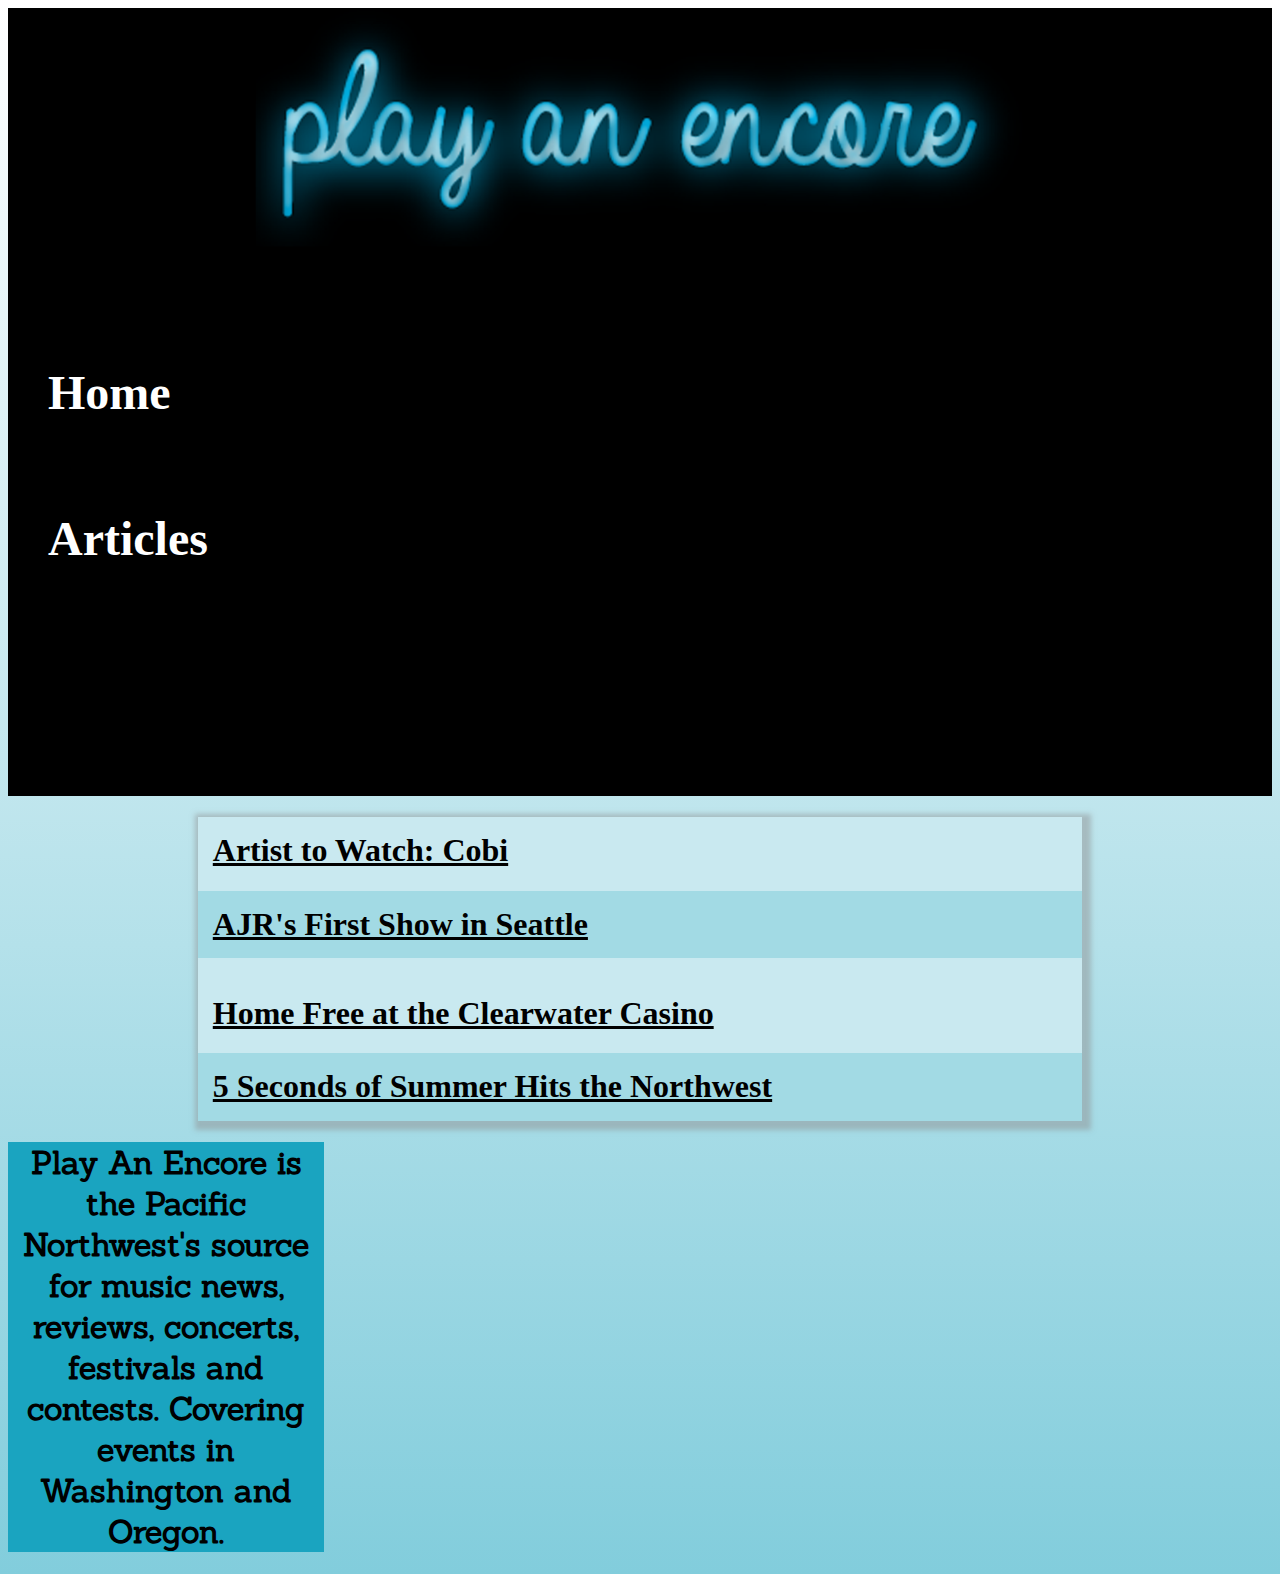
<file: articles.html>
<!DOCTYPE html>
<html lang="en">
  <head>
    <meta charset="utf-8">
        <link href="https://fonts.googleapis.com/css?family=Sanchez" rel="stylesheet">
    <link href="styles/mainstylesheet.css" rel="stylesheet" type="text/css" />
    <title>Play An Encore</title>
  </head>
  <body>
    <header>
      <img src="images/playanencorelogo.png" alt="logo" class=logo>
      <nav>
        <ul >
          <li class=navlayout><h1 class=navtext><a href="index.html" class=navlinks>Home</a></h1></li>
          <li class=navlayout><h1 class=navtext><a href="articles.html" class=navlinks>Articles</a></h1></li>
          <li class=navlayout><h1 class=navtext>Contact</h1></li>
        </ul>
      </nav>
    </header>
    <main>
      <section class=articleboxlist>

          <h1 class=articlelist><a href="articles/cobi.html"> Artist to Watch: Cobi </a></h1>

          <h1 class=articlelist><a href="articles/ajrconcert.html"> AJR's First Show in Seattle </a> </h1>

          <h1 class=articlelist> <a href="articles/homefree.html"> Home Free at the Clearwater Casino </a> </h1>

          <h1 class=articlelist> <a href="articles/5sos.html">5 Seconds of Summer Hits the Northwest</a> </h1> 

      </section>
    </main>
    <aside class=sitedescription>
      <h1 class=descriptiontext >Play An Encore is the Pacific Northwest's source for music news, reviews, concerts, festivals and contests. Covering events in Washington and Oregon. </h1>
    </aside>
  </body>
</html>
</file>
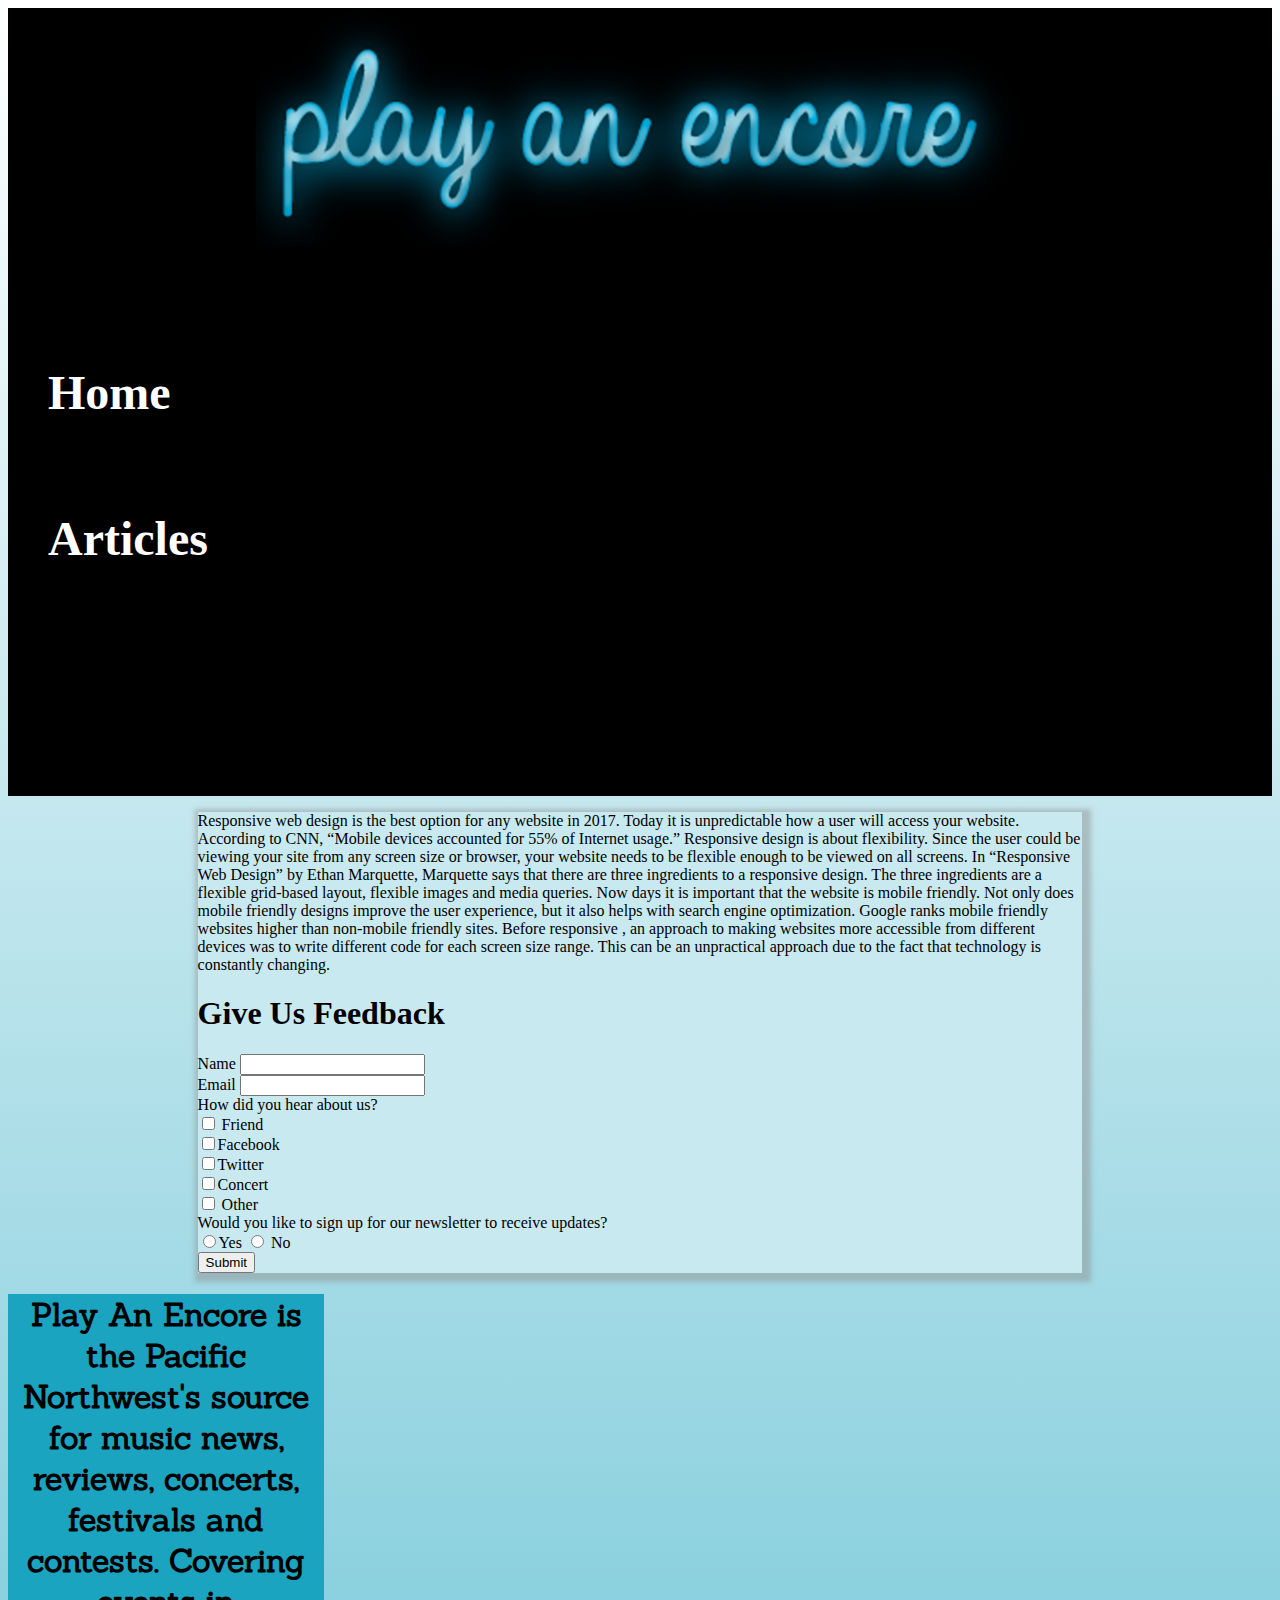
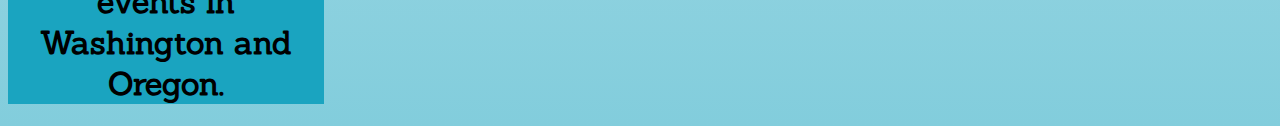
<file: contact.html>
<!DOCTYPE html>
<html lang="en">
  <head>
    <meta charset="utf-8">
        <link href="https://fonts.googleapis.com/css?family=Sanchez" rel="stylesheet">
    <link href="styles/mainstylesheet.css" rel="stylesheet" type="text/css" />
  
    <title>Play An Encore</title>
  </head>
  <body>
    <header>
      <img src="images/playanencorelogo.png" alt="logo" class=logo>
      <nav>
        <ul >
          <li class=navlayout><h1 class=navtext><a href="index.html" class=navlinks>Home</a></h1></li>
          <li class=navlayout><h1 class=navtext><a href="articles.html" class=navlinks>Articles</a></h1></li>
          <li class=navlayout><h1 class=navtext>Contact</h1></li>
        </ul>
      </nav>
    </header>
    <main>
      <section class=articleboxlist>

          <p>Responsive web design is the best option for any website in 2017.
            Today it is unpredictable how a user will access your website.
            According to CNN, “Mobile devices accounted for 55% of Internet
            usage.”  Responsive design is about flexibility. Since the user
            could be viewing your site from any screen size or browser, your
            website needs to be flexible enough to be viewed on all screens.
            In “Responsive Web Design” by Ethan Marquette, Marquette says that
             there are three ingredients to a responsive design. The three
              ingredients are a flexible grid-based layout, flexible images
               and media queries. Now days it is important that the website
                is mobile friendly. Not only does mobile friendly designs
                 improve the user experience, but it also helps with search
                  engine optimization. Google ranks mobile friendly websites
                   higher than non-mobile friendly sites. Before responsive
                   , an approach to making websites more accessible from
                   different devices was to write different code for each
                    screen size range. This can be an unpractical approach
                     due to the fact that technology is constantly changing.
          </p>
<h1>
  Give Us Feedback
</h1>

<form>
<label> Name    <input type="text" name="first-name" class=form required> </label> <br/>
<label> Email    <input type="email" name="email" class=form required> </label> <br/>
<label>How did you hear about us?<br/><label>     <input type="checkbox" name="checkbox" class=form > Friend </label> <br/>
<label>   <input type="checkbox" name="checkbox" class=form >Facebook </label> <br/>
<label>  <input type="checkbox" name="checkbox" class=form >Twitter </label> <br/>
<label>   <input type="checkbox" name="checkbox" class=form>Concert </label> <br/>
<label>    <input type="checkbox" name="checkbox" class=form > Other</label> <br/>
</label>
<label> Would you like to sign up for our newsletter to receive updates?
  <br/>

   <label> <input type="radio" name="newsletter" value="yes" >Yes </label>
<label>  <input type="radio" name="newsletter" value="no" > No </label>
<br/>
<input type="submit" name="submit" value="Submit">



</label>
</form>
      </section>
    </main>
    <aside class=sitedescription>
      <h1 class=descriptiontext >Play An Encore is the Pacific Northwest's source for music news, reviews, concerts, festivals and contests. Covering events in Washington and Oregon. </h1>
    </aside>
  </body>
</html>
</file>
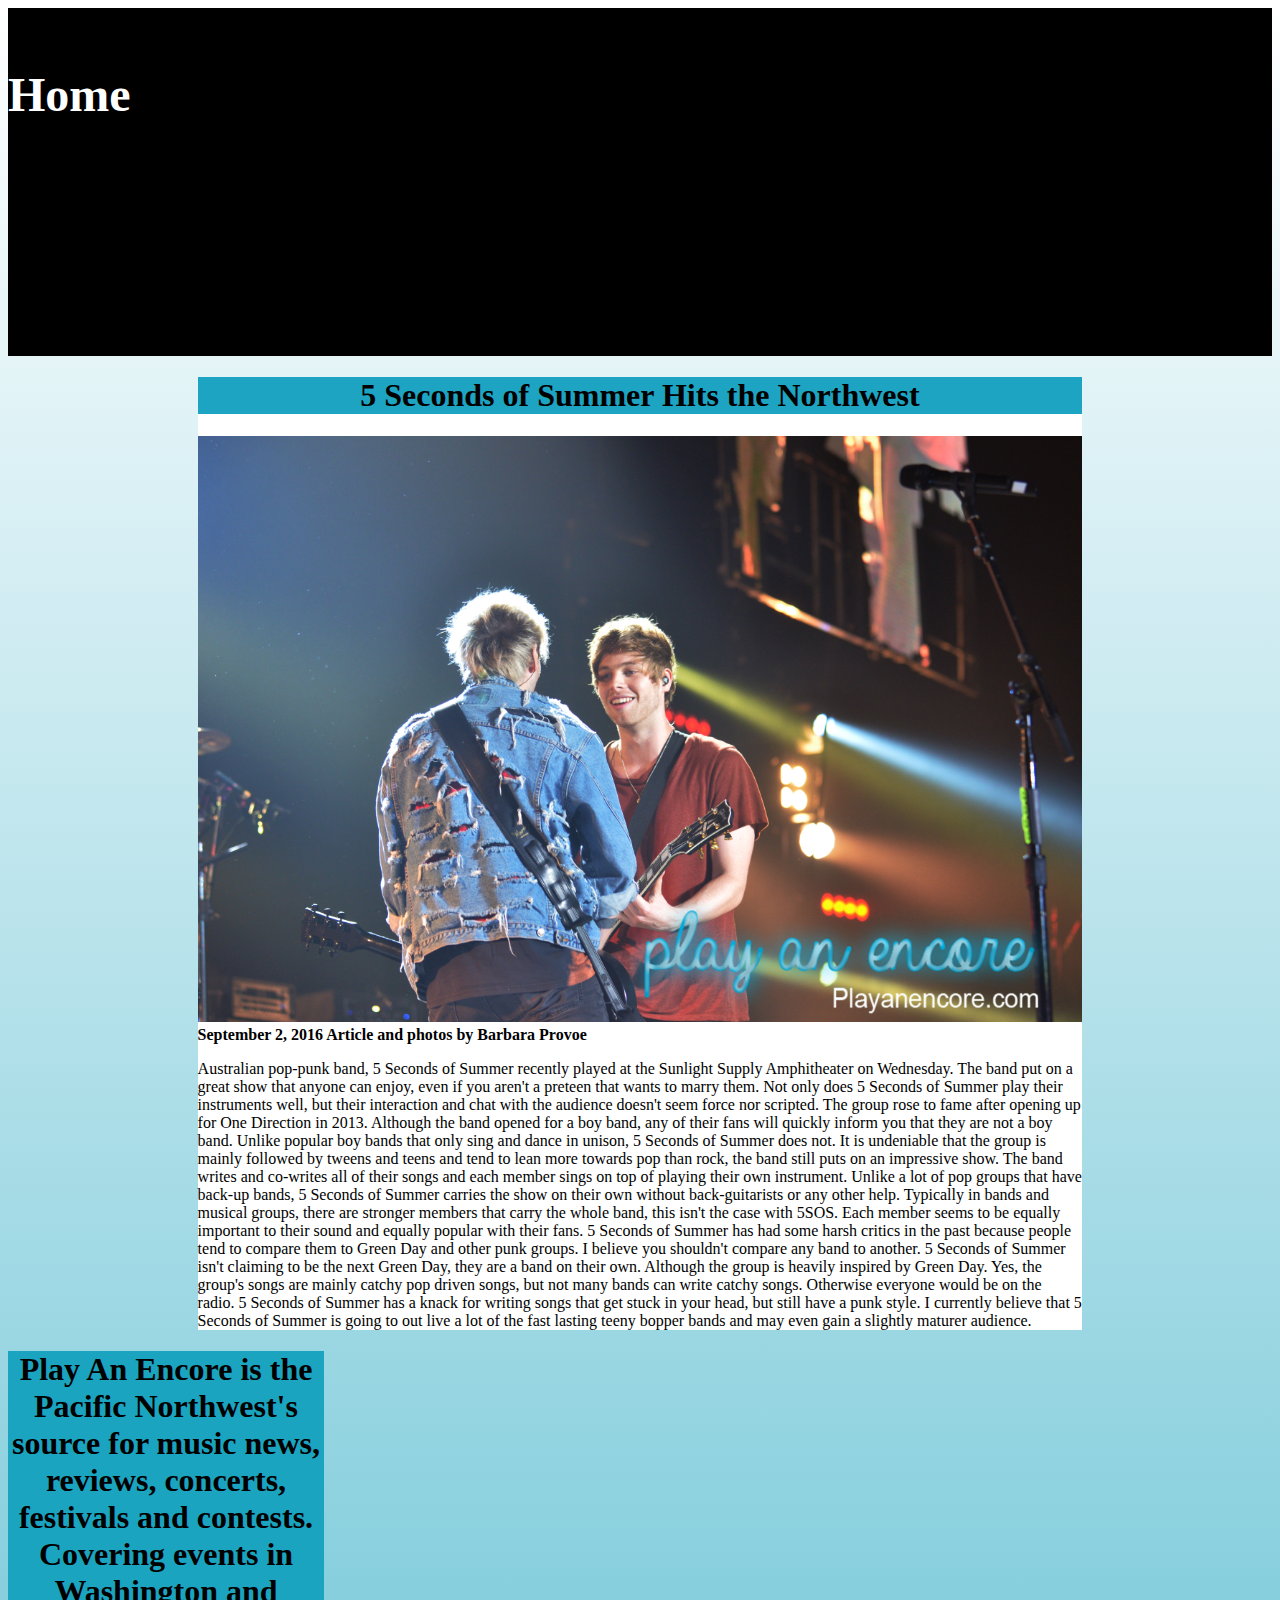
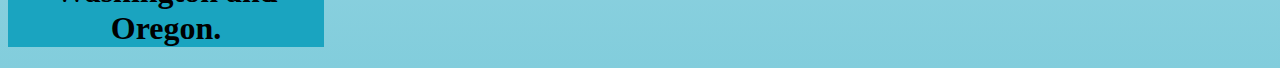
<file: articles/5sos.html>
<!DOCTYPE html>
<html lang="en">
  <head>
    <meta charset="utf-8">
    <link href="../styles/mainstylesheet.css" rel="stylesheet" type="text/css" />
    <title>Play An Encore</title>
  </head>
  <body>
    <header>
      <nav>
        <ul class=navlayout>
          <li><h1 class=navtext><a href="../index.html" class=navlinks>Home</a></h1></li>
          <li><h1 class=navtext>Articles</h1></li>
          <li><h1 class=navtext>Contact</h1></li>
        </ul>
      </nav>
    </header>
    <main>
      <section class=articlebox>
        <h1 class=articletitle>5 Seconds of Summer Hits the Northwest</h1>
        <img src="../images/5sos1.JPG" alt="The band, 5 Seconds of Summer">
        <b> September 2, 2016 Article and photos by Barbara Provoe </b> <br>

        <p> Australian pop-punk band, 5 Seconds of Summer recently played at the Sunlight Supply Amphitheater on Wednesday. The band put on a great show that anyone can enjoy, even if you aren't a preteen that wants to marry them. Not only does 5 Seconds of Summer play their instruments well, but their interaction and chat with the audience doesn't seem force nor scripted. The group rose to fame after opening up for One Direction in 2013. Although the band opened for a boy band, any of their fans will quickly inform you that they are not a boy band. Unlike popular boy bands that only sing and dance in unison, 5 Seconds of Summer does not. It is undeniable that the group is mainly followed by tweens and teens and tend to lean more towards pop than rock, the band still puts on an impressive show. The band writes and co-writes all of their songs and each member sings on top of playing their own instrument. Unlike a lot of pop groups that have back-up bands, 5 Seconds of Summer carries the show on their own without back-guitarists or any other help. Typically in bands and musical groups, there are stronger members that carry the whole band, this isn't the case with 5SOS. Each member seems to be equally important to their sound and equally popular with their fans. 5 Seconds of Summer has had some harsh critics in the past because people tend to compare them to Green Day and other punk groups. I believe you shouldn't compare any band to another. 5 Seconds of Summer isn't claiming to be the next Green Day, they are a band on their own. Although the group is heavily inspired by Green Day. Yes, the group's songs are mainly catchy pop driven songs, but not many bands can write catchy songs. Otherwise everyone would be on the radio. 5 Seconds of Summer has a knack for writing songs that get stuck in your head, but still have a punk style. I currently believe that 5 Seconds of Summer is going to out live a lot of the fast lasting teeny bopper bands and may even gain a slightly maturer audience. </p>
      </section>
    </main>
    <aside class=sitedescription>
      <h1 class=descriptiontext >Play An Encore is the Pacific Northwest's source for music news, reviews, concerts, festivals and contests. Covering events in Washington and Oregon. </h1>
    </aside>
  </body>
</html>
</file>
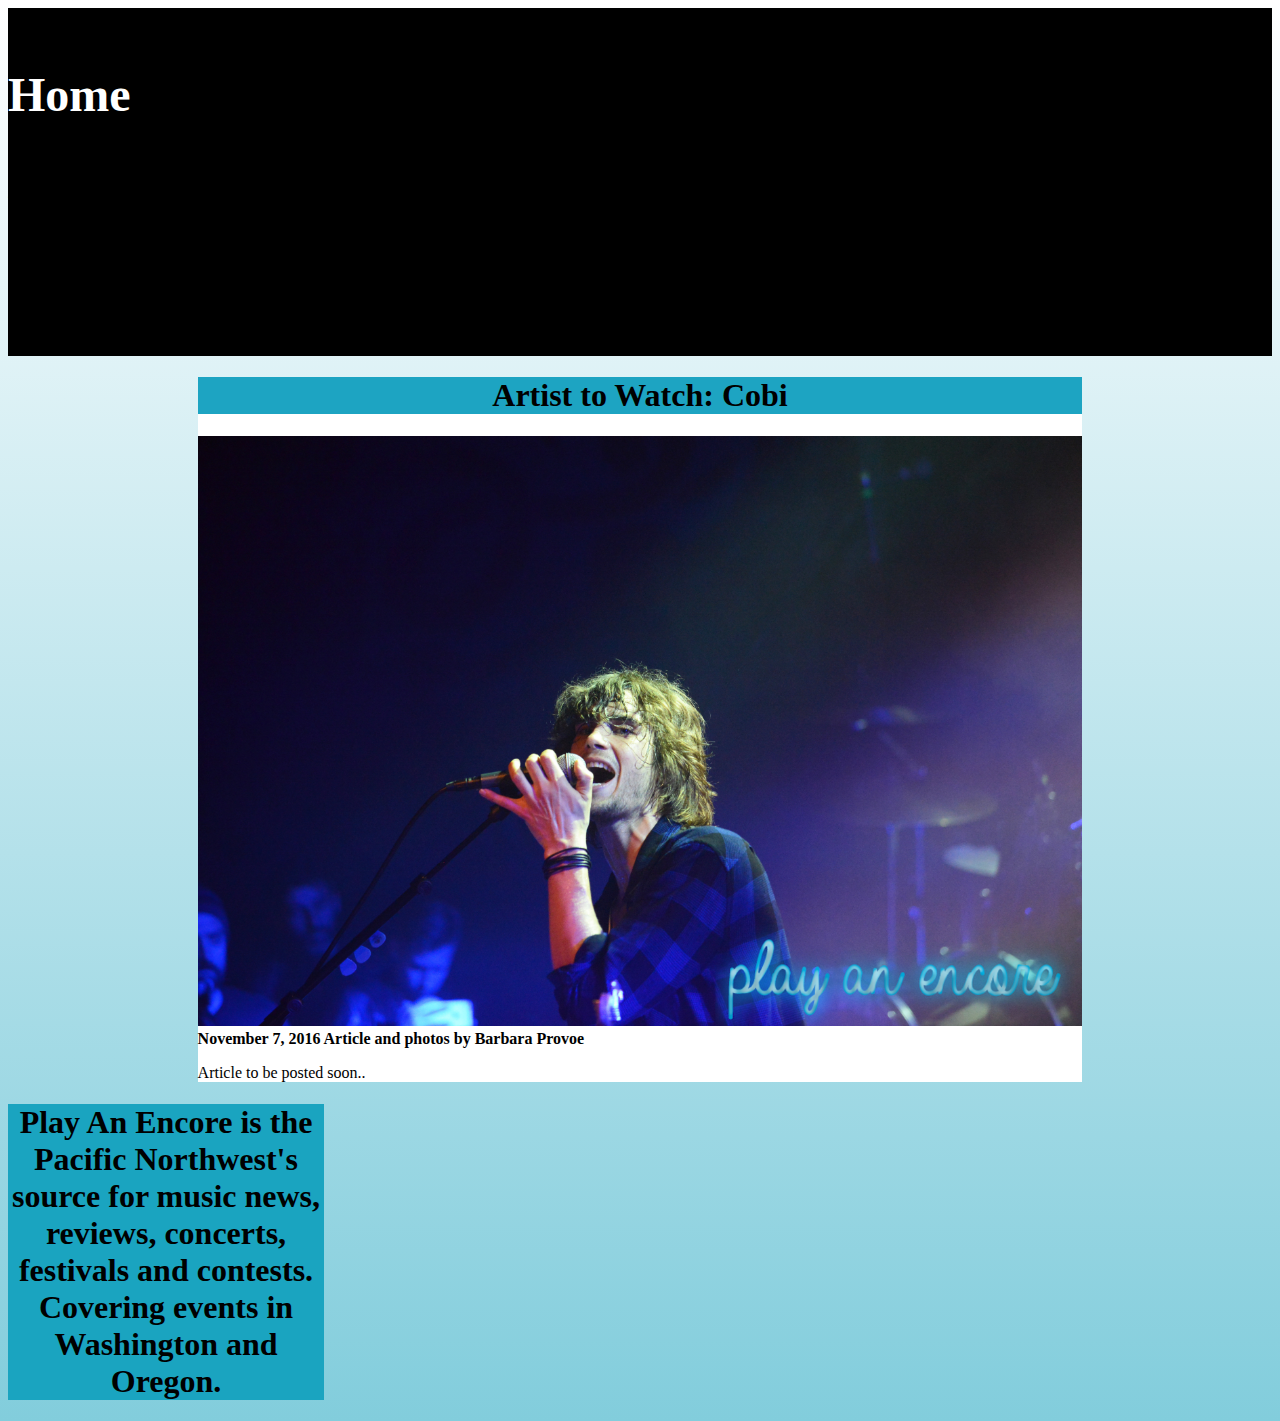
<file: articles/cobi.html>
<!DOCTYPE html>
<html lang="en">
  <head>
    <meta charset="utf-8">
    <link href="../styles/mainstylesheet.css" rel="stylesheet" type="text/css" />
    <title>Play An Encore</title>
  </head>
  <body>
    <header>
      <nav>
        <ul class=navlayout>
          <li><h1 class=navtext><a href="../index.html" class=navlinks>Home</a></h1></li>
          <li><h1 class=navtext>Articles</h1></li>
          <li><h1 class=navtext>Contact</h1></li>
        </ul>
      </nav>
    </header>
    <main>
      <section class=articlebox>
        <h1 class=articletitle>Artist to Watch: Cobi</h1>
        <img src="../images/cobi.jpg" alt="Singer, Cobi">
        <b> November 7, 2016 Article and photos by Barbara Provoe </b> <br>

        <p> Article to be posted soon.. </p>
      </section>
    </main>
    <aside class=sitedescription>
      <h1 class=descriptiontext >Play An Encore is the Pacific Northwest's source for music news, reviews, concerts, festivals and contests. Covering events in Washington and Oregon. </h1>
    </aside>
  </body>
</html>
</file>
<file: styles/mainstylesheet.css>
/*  SECTIONS  */

.section {
	clear: both;
	padding: 0px;
	margin-left: : auto;
  margin-right: auto;
  text-align: center;
}

/*  COLUMN SETUP  */
.col {
	display: block;
	float:left;
	margin: 1% 0 1% 1.6%;
}
.col:first-child { margin-left: 0; }

/*  GROUPING  */
.group:before,
.group:after { content:""; display:table; }
.group:after { clear:both;}
.group { zoom:1; /* For IE 6/7 */ }
/*  GRID OF FOUR  */
.span_4_of_4 {
	width: 100%;
}
.span_3_of_4 {
	width: 74.6%;
}
.span_2_of_4 {
	width: 49.2%;
}
.span_1_of_4 {
	width: 23.8%;
}

/*  GO FULL WIDTH BELOW 480 PIXELS */
@media only screen and (max-width: 480px) {
	.col {  margin: 1% 0 1% 0%; }
	.span_1_of_4, .span_2_of_4, .span_3_of_4, .span_4_of_4 { width: 100%; }
  .homearticlebox {width: 100%;}
}







body
{
background-color: white;
background: linear-gradient(white,rgb(130,205,220));

}

img
{
  width: 100%;
}

header
{
  background-color: black;
  margin: 0 auto;
}
.logocontainer{
  width: 100%;

}


.logo
{
  display: block;
  width: 65%;
  margin: auto;
}

.navlayout
{
  list-style-type: none;
}

.articlelist
{
  list-style-type: none;
  text-align: center;
}

header nav {
  display: inline-block;
  font-size: 1.5rem;
}
.navlayout
{
  display: inline;
  padding: 3% 5% 5% 3%;
  list-style-type: none;
}





a:link
{
  color:black;
}
a:visited
{
  color: black;
}
a:hover
{
  color: white;

}
.navlinks:link
{
  color: white;
}
.navlinks:visited
{
  color: white;
}
.navlinks:hover
{
  color: rgb(26,164,192);
  font-size: 4rem;
   transition: ease 1s;
}
.navtext
{
  color: linear-gradient (white, rgb(29,164,194));

}
.navtext a {
  text-decoration: none;
}
.articlelist:nth-child(2n)
{
  background-color: rgb(162,218,228);
  padding-bottom: .95rem;
}
.articlelist
{
  text-align: left;
  padding-left: .95rem;
  padding-top: .95rem;
}
.navtext:hover
{
  text-shadow: 2px 2px 5px rgb(,164,192);
}
.articlebox
{
  background-color: white;
  width: 70%;
  margin-left: auto;
  margin-right: auto;

}
.articleboxlist{
  width: 70%;
  background-color: rgb(201,233,240);
  width: 70%;
  margin-left: auto;
  margin-right: auto;
  box-shadow: 3px 3px 5px 6px rgba(144,146,147,.5);
}

.homearticlebox
{
  background-color: rgb(26,164,192);
  width: 70%;
  margin-left: auto;
  margin-right: auto;
}



/*  GO FULL WIDTH BELOW 480 PIXELS */
@media only screen and (max-width: 480px) {

  .homearticlebox {width: 100%; background-color: white;}
  body{padding: 0; margin: 0;}
}
.articletitle
{
  background-color: rgb(29,164,194);
  text-align: center;
}

.sitedescription
{
  font-family: 'Sanchez', serif;
  background-color: rgb(26,164,192);
  width: 25%;
}
.descriptiontext
{
  text-align: center;
}

footer
{

background-color: black;
width: 100%;
}
</file>
